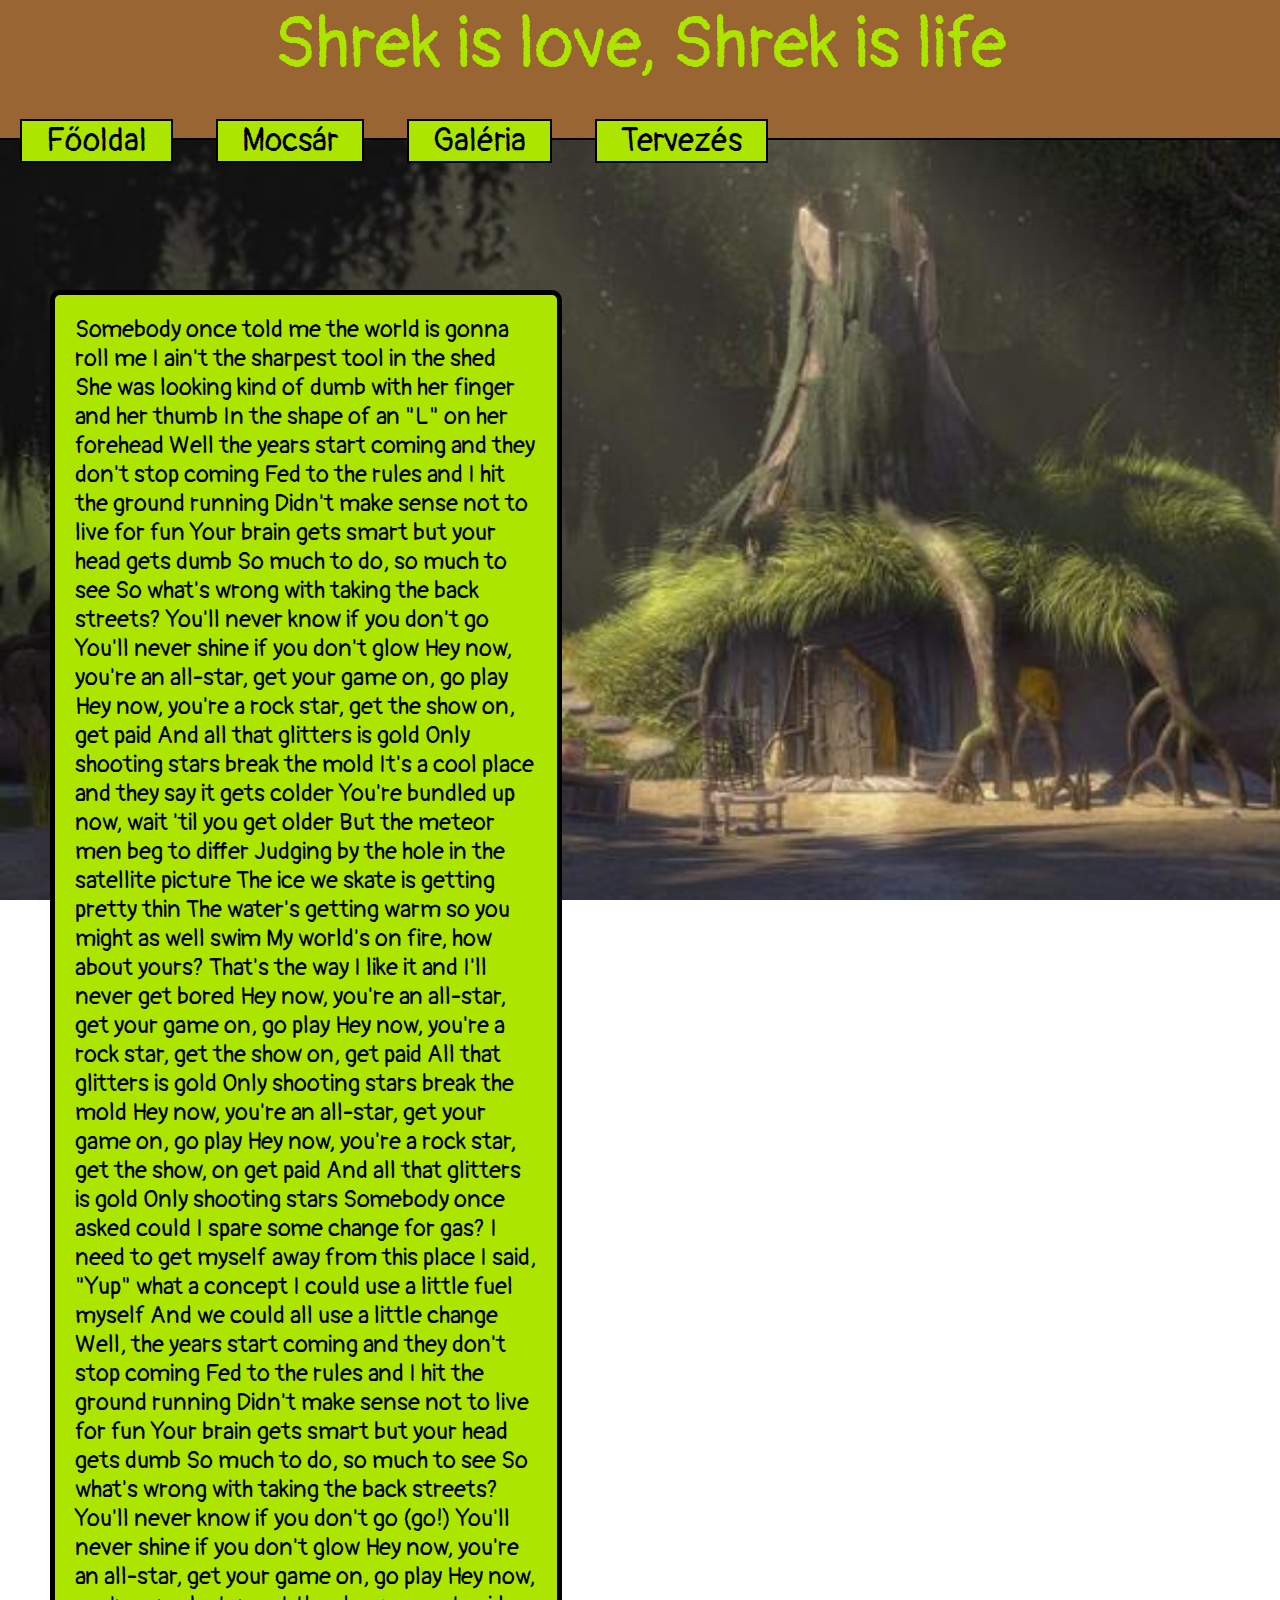
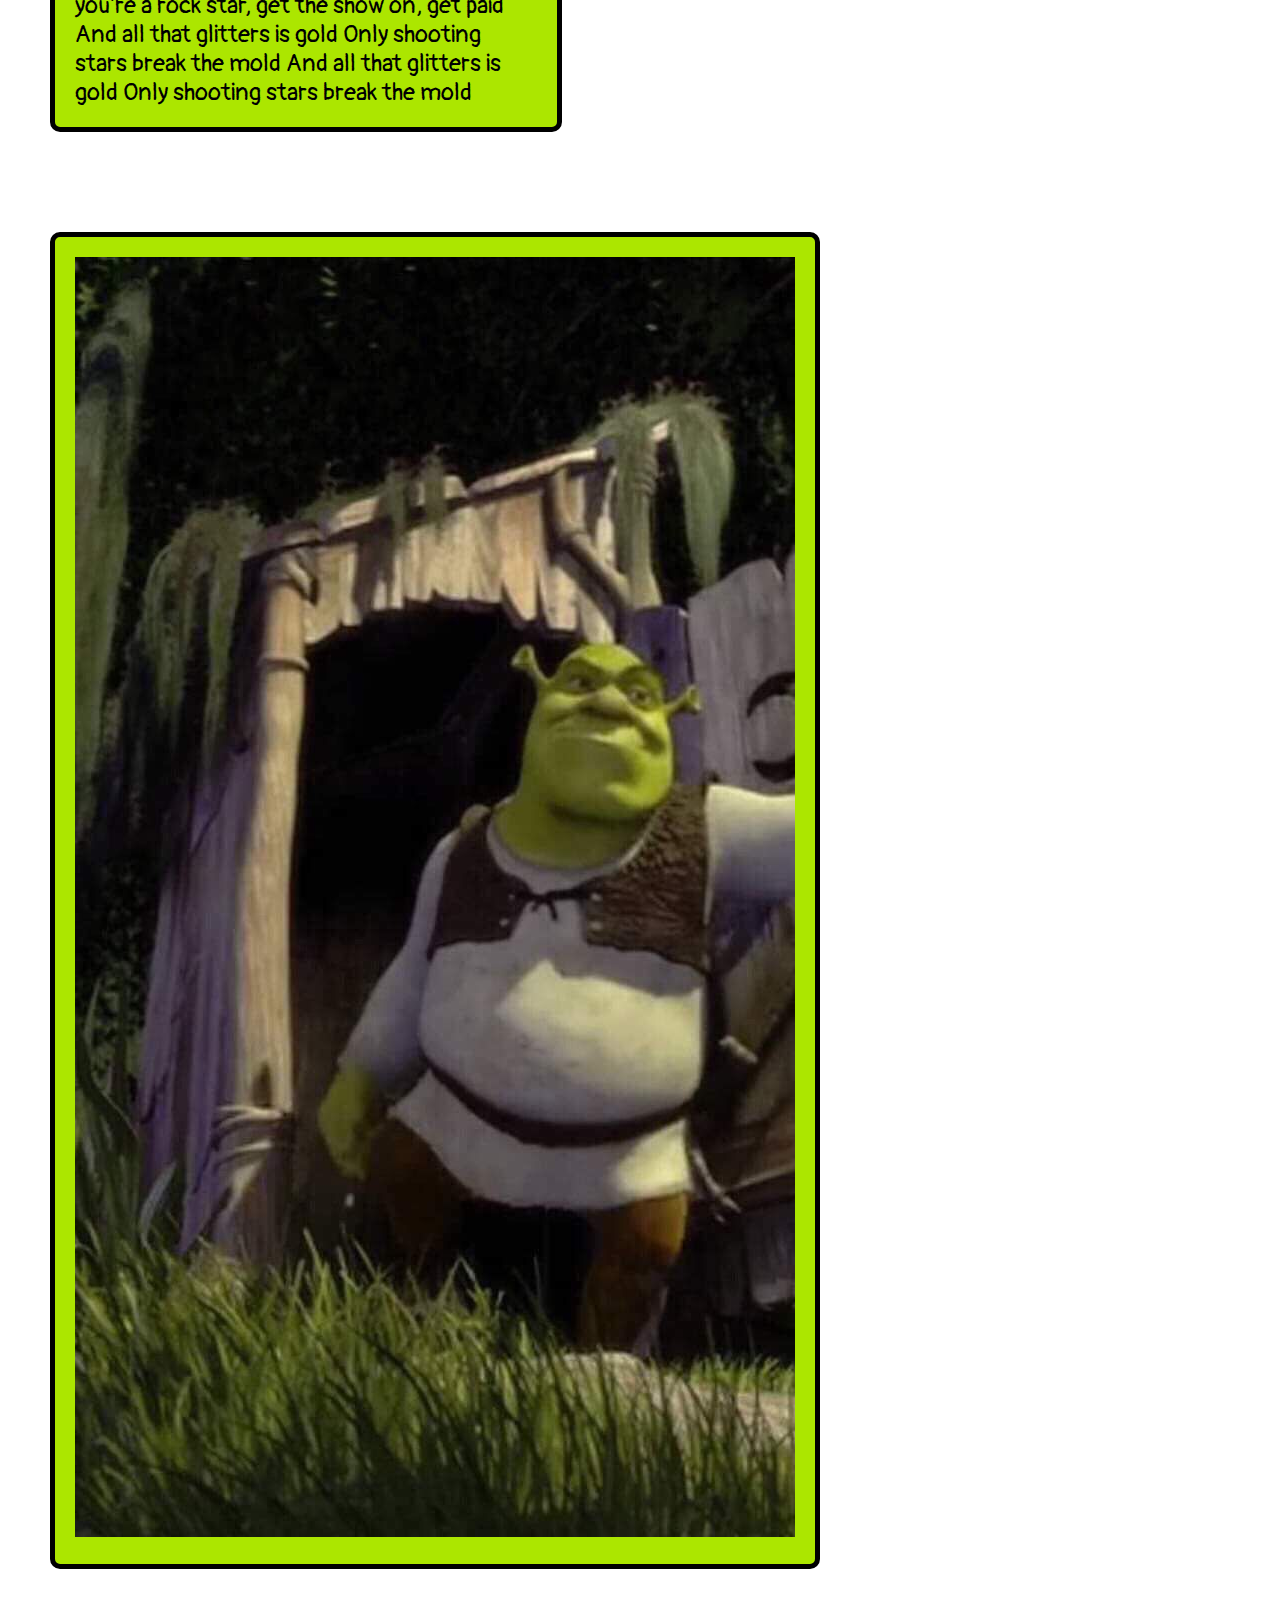
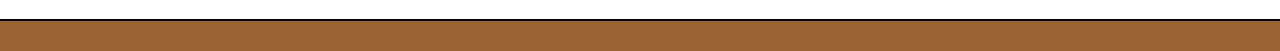
<file: index.html>
<!DOCTYPE html>
<html>
<head>
	<title>portfolio</title>
	<meta charset="utf-8">
	<meta name="viewport"content="width-device-widht, initial-scale=1">
	<link rel="stylesheet" type="text/css" href="css/main.css">
	<link href="https://fonts.googleapis.com/css2?family=Pangolin&display=swap" rel="stylesheet">


</head>
	<style>
		body {
  			background-image: url("css/kepek/mocsar.jpg");
  			background-repeat: no-repeat;
  			background-attachment: fixed;
  			background-size: cover;
		}
	</style>

<body>
	<header>
		<div style="text-align: center;  ">
		<span id ="cim"> Shrek is love, Shrek is life </span>
		</div>
		<br>
		
			<div class="gomb">
				<a href="#">Főoldal</a>
			</div>
			<div class="gomb">
				<a href="lap1.html">Mocsár</a>
			</div>
			<div class="gomb">
				<a href="lap2.html">Galéria</a>
			</div>
			<div class="gomb">
				<a href="lap3.html">Tervezés</a>
			</div>
	</header>

	<main>
		<div class="szoveg">
			Somebody once told me the world is gonna roll me
			I ain't the sharpest tool in the shed
			She was looking kind of dumb with her finger and her thumb
			In the shape of an "L" on her forehead
			Well the years start coming and they don't stop coming
			Fed to the rules and I hit the ground running
			Didn't make sense not to live for fun
			Your brain gets smart but your head gets dumb
			So much to do, so much to see
			So what's wrong with taking the back streets?
			You'll never know if you don't go
			You'll never shine if you don't glow
			Hey now, you're an all-star, get your game on, go play
			Hey now, you're a rock star, get the show on, get paid
			And all that glitters is gold
			Only shooting stars break the mold
			It's a cool place and they say it gets colder
			You're bundled up now, wait 'til you get older
			But the meteor men beg to differ
			Judging by the hole in the satellite picture
			The ice we skate is getting pretty thin
			The water's getting warm so you might as well swim
			My world's on fire, how about yours?
			That's the way I like it and I'll never get bored
			Hey now, you're an all-star, get your game on, go play
			Hey now, you're a rock star, get the show on, get paid
			All that glitters is gold
			Only shooting stars break the mold
			Hey now, you're an all-star, get your game on, go play
			Hey now, you're a rock star, get the show, on get paid
			And all that glitters is gold
			Only shooting stars
			Somebody once asked could I spare some change for gas?
			I need to get myself away from this place
			I said, "Yup" what a concept
			I could use a little fuel myself
			And we could all use a little change
			Well, the years start coming and they don't stop coming
			Fed to the rules and I hit the ground running
			Didn't make sense not to live for fun
			Your brain gets smart but your head gets dumb
			So much to do, so much to see
			So what's wrong with taking the back streets?
			You'll never know if you don't go (go!)
			You'll never shine if you don't glow
			Hey now, you're an all-star, get your game on, go play
			Hey now, you're a rock star, get the show on, get paid
			And all that glitters is gold
			Only shooting stars break the mold
			And all that glitters is gold
			Only shooting stars break the mold
		</div>
		<div class="nyitokep">
			<img src="css/kepek/wc.jpg">
		</div>
	</main>

	<footer>
	 <br>
	</footer>

</body>
</html>
</file>
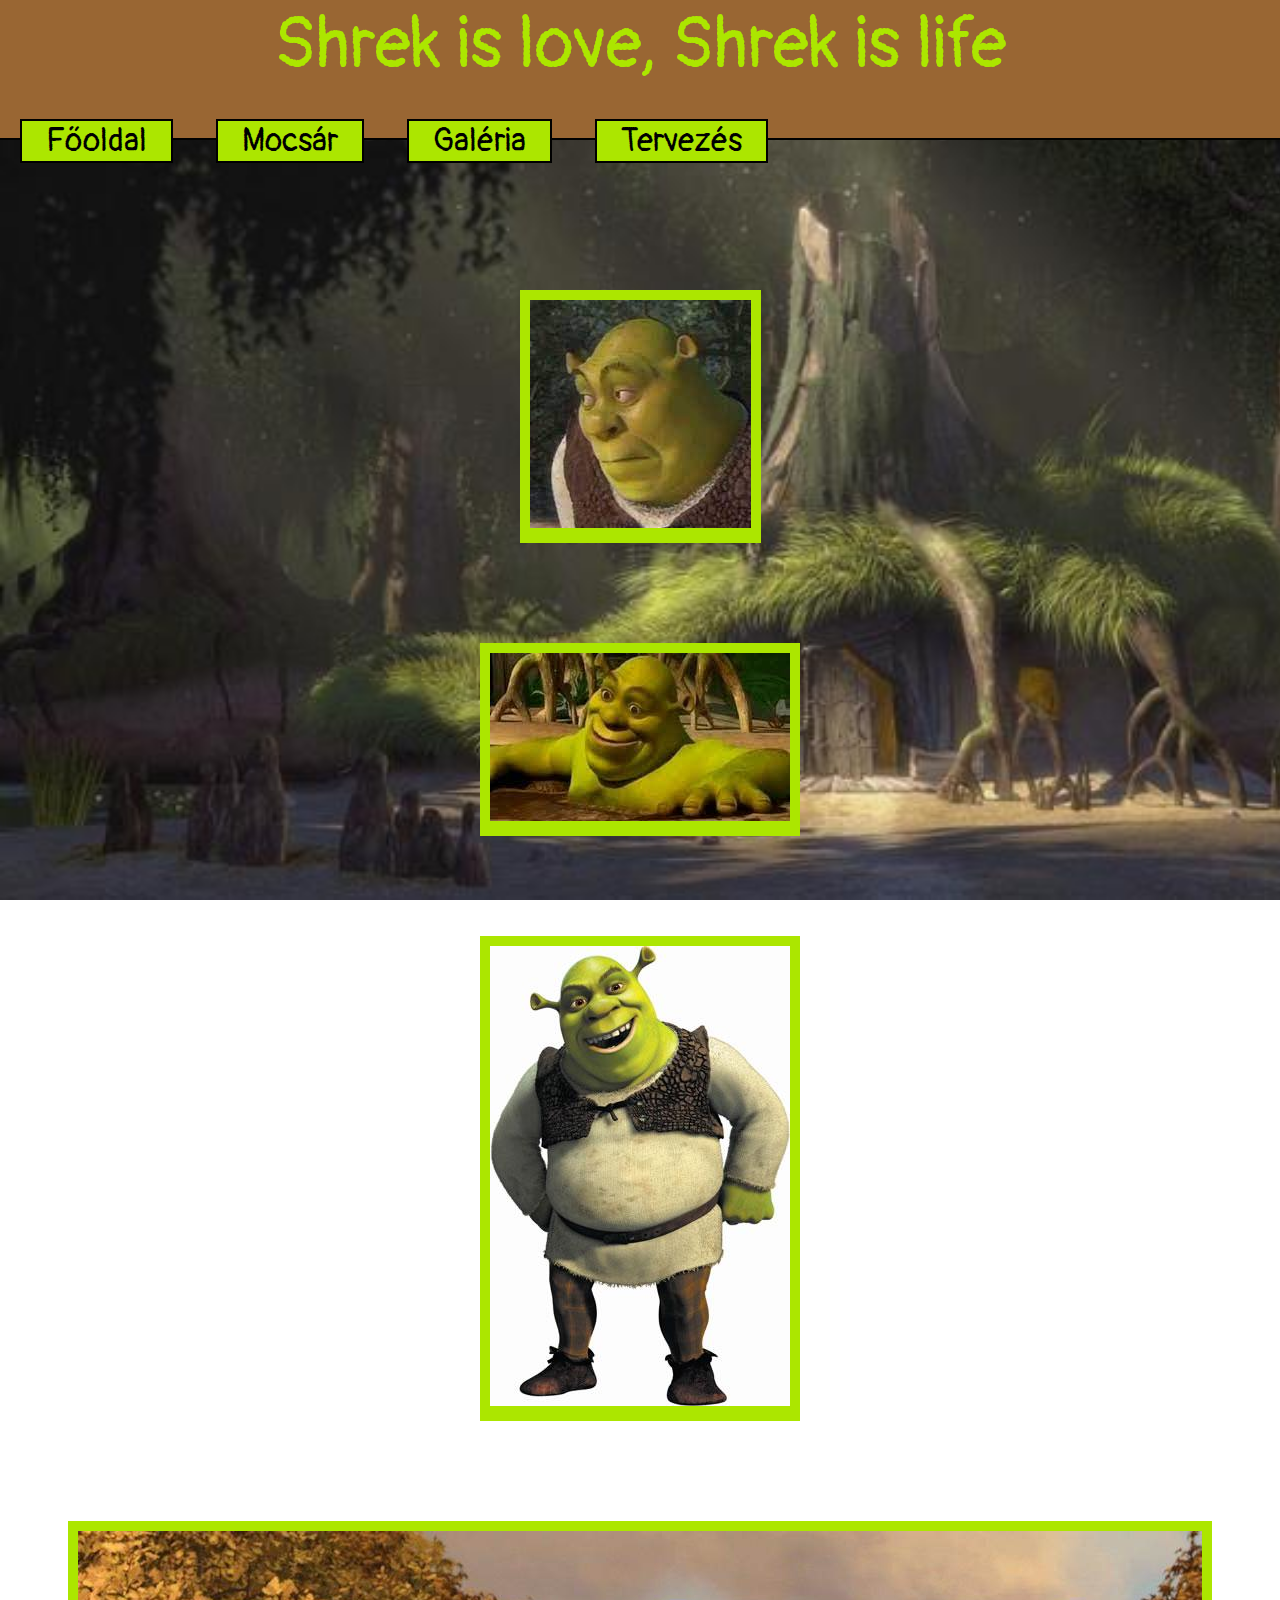
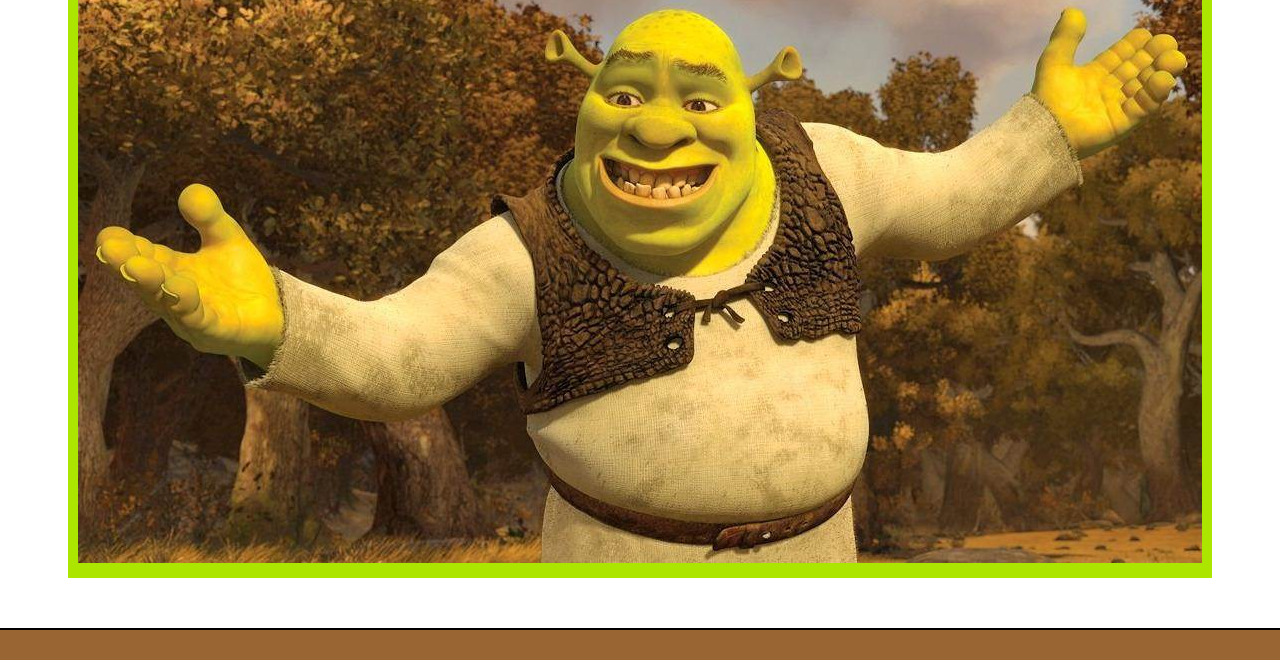
<file: lap2.html>
<!DOCTYPE html>
<html>
<head>
	<title>portfolio</title>
	<meta charset="utf-8">
	<meta name="viewport"content="width-device-widht, initial-scale=1">
	<link rel="stylesheet" type="text/css" href="css/main.css">
	<link href="https://fonts.googleapis.com/css2?family=Pangolin&display=swap" rel="stylesheet">


</head>
	<style>
		body {
  			background-image: url("css/kepek/mocsar.jpg");
  			background-repeat: no-repeat;
  			background-attachment: fixed;
  			background-size: cover;
		}
	</style>
<body>
	
	<header>
		<div style="text-align: center;  ">
		<span id ="cim"> Shrek is love, Shrek is life </span>
		</div>
		<br>
	
			<div class="gomb">
				<a href="index.html">Főoldal</a>
			</div>
			<div class="gomb">
				<a href="lap1.html">Mocsár</a>
			</div>
			<div class="gomb">
				<a href="#">Galéria</a>
			</div>
			<div class="gomb">
				<a href="lap3.html">Tervezés</a>
			</div>
	</header>

	<main>
		<div style="text-align:center">
			<div class="kepkeret">
				<img src="css/kepek/oops.jfif">
			</div>
			<br>
			<div class="kepkeret">
				<img src="css/kepek/hmm.jfif">
			</div>
			<br>
			<div class="kepkeret">
				<img src="css/kepek/shrek.jpg">
			</div>
			<br>
			<div class="kepkeret">
				<img src="css/kepek/awkwardgrin.jpg">
			</div>
		</div>	
	</main>

	<footer>
	 <br>
	</footer>
	
</body>
</html>
</file>
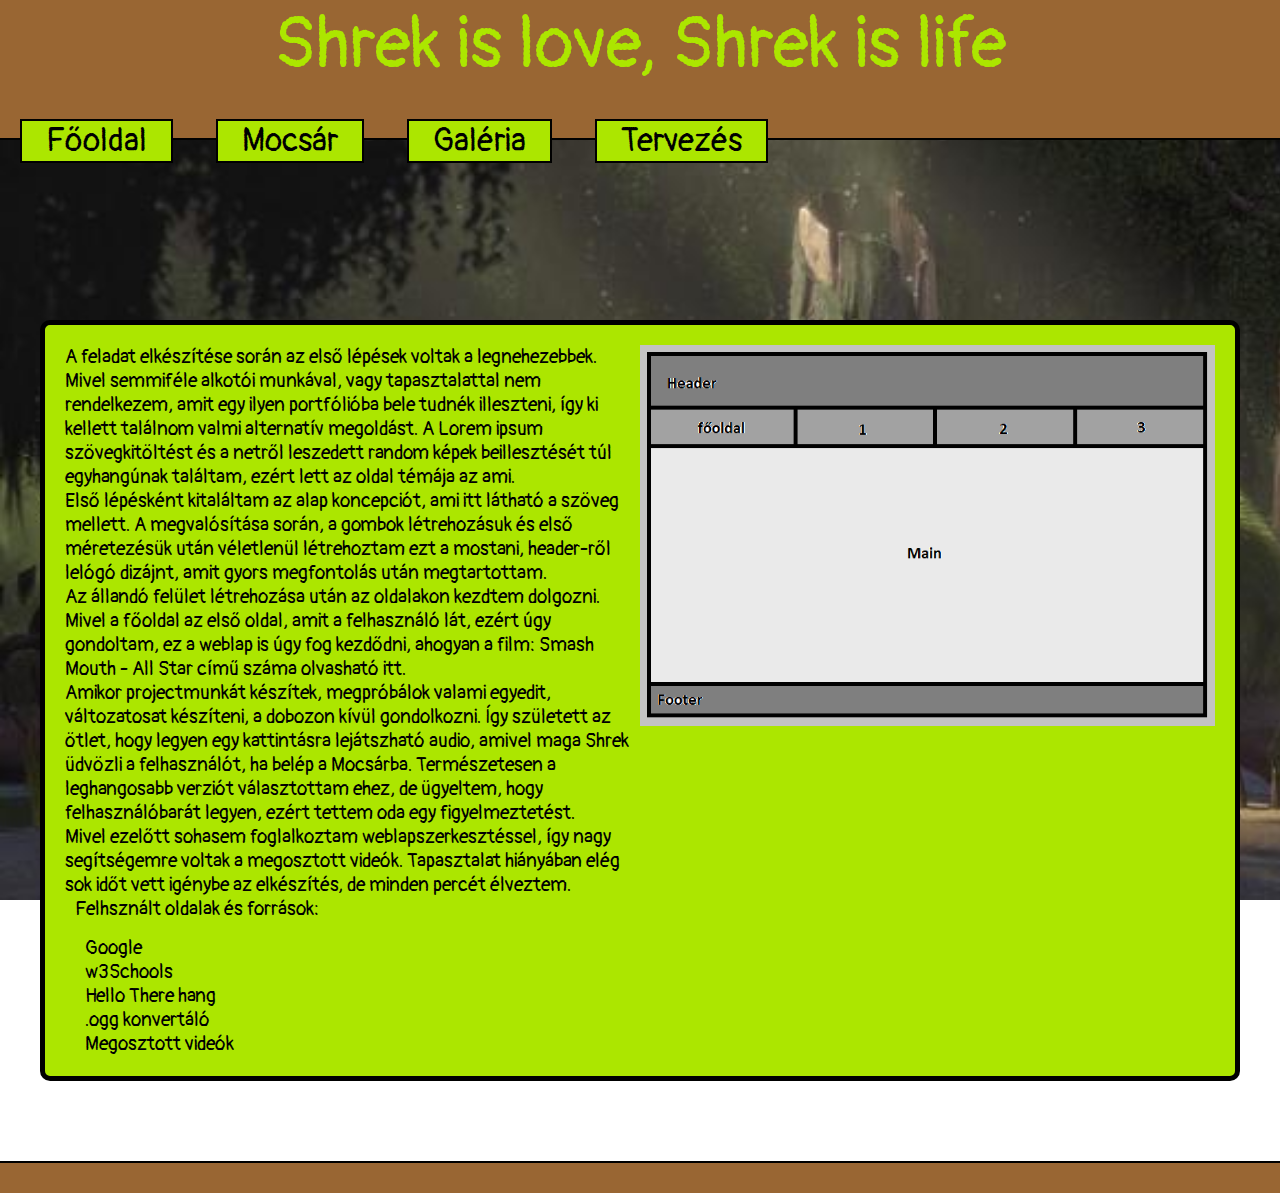
<file: lap3.html>
<!DOCTYPE html>
<html>
<head>
	<title>portfolio</title>
	<meta charset="utf-8">
	<meta name="viewport"content="width-device-widht, initial-scale=1">
	<link rel="stylesheet" type="text/css" href="css/main.css">
	<link href="https://fonts.googleapis.com/css2?family=Pangolin&display=swap" rel="stylesheet">


</head>
	<style>
		body {
  			background-image: url("css/kepek/mocsar.jpg");
  			background-repeat: no-repeat;
  			background-attachment: fixed;
  			background-size: cover;
		}
	</style>
<body>
	
	<header>
		<div style="text-align: center;  ">
		<span id ="cim"> Shrek is love, Shrek is life </span>
		</div>
		<br>
		
			<div class="gomb">
				<a href="index.html">Főoldal</a>
			</div>
			<div class="gomb">
				<a href="lap1.html">Mocsár</a>
			</div>
			<div class="gomb">
				<a href="lap2.html">Galéria</a>
			</div>
			<div class="gomb">
				<a href="#">Tervezés</a>
			</div>
	</header>

	<main>
		<div class="terv felosztas">
			A feladat elkészítése során az első lépések voltak a legnehezebbek. Mivel semmiféle alkotói munkával, vagy tapasztalattal nem rendelkezem, amit egy ilyen portfólióba bele tudnék illeszteni, így ki kellett találnom valmi alternatív megoldást. A Lorem ipsum szövegkitöltést és a netről leszedett random képek beillesztését túl egyhangúnak találtam, ezért lett az oldal témája az ami.<br>
			Első lépésként kitaláltam az alap koncepciót, ami itt látható a szöveg mellett. A megvalósítása során, a gombok létrehozásuk és első méretezésük után véletlenül létrehoztam ezt a mostani, header-ről lelógó dizájnt, amit gyors megfontolás után megtartottam.<br>
			Az állandó felület létrehozása után az oldalakon kezdtem dolgozni. Mivel a főoldal az első oldal, amit a felhasználó lát, ezért úgy gondoltam, ez a weblap is úgy fog kezdődni, ahogyan a film: Smash Mouth - All Star című száma olvasható itt.<br>
			Amikor projectmunkát készítek, megpróbálok valami egyedit, változatosat készíteni, a dobozon kívül gondolkozni. Így született az ötlet, hogy legyen egy kattintásra lejátszható audio, amivel maga Shrek üdvözli a felhasználót, ha belép a Mocsárba. Természetesen a leghangosabb verziót választottam ehez, de ügyeltem, hogy felhasználóbarát legyen, ezért tettem oda egy figyelmeztetést.<br>
			Mivel ezelőtt sohasem foglalkoztam weblapszerkesztéssel, így nagy segítségemre voltak a megosztott videók. Tapasztalat hiányában elég sok időt vett igénybe az elkészítés, de minden percét élveztem.<br>
			<span id="tervkep"><img src="css/kepek/terv.png"></span>
			<span id="forras">Felhsznált oldalak és források:</span><br>
				<div class="linkek">
					<a href="https://www.google.com">Google</a><br>
					<a href="https://www.w3schools.com">w3Schools</a><br>
					<a href="https://www.myinstants.com/instant/oh-hello-there-shrek-76098">Hello There hang</a><br>
					<a href="https://audio.online-convert.com/convert-to-ogg">.ogg konvertáló</a><br>
					Megosztott videók
				</div>

		</div>
	</main>
	
	<footer>
	 <br>
	</footer>

</body>
</html>
</file>
<file: css/main.css>
/*alapok*/
	body{
		font-size: 16px;
		font-family: 'Pangolin', cursive;
		font-weight: 300;
	}

	*,*::before, *::after{
		box-sizing: border-box;
		margin: 0;
		padding: 0;
	}

	img{
		max-width: 100%
	}

	a{
		text-decoration: none;
		color: black;
	}

/*alap_design*/
	body{
		display:grid;
		grid-template-areas: 
			"fejlec"
			"kontent"
			"lablec"
		;
		grid-template-rows: max-content 1fr max-content; 
		min-height: 100vh;
		
	}

	header{
		background-color: #996633;
		grid-area: "fejlec";
		height: 140px;
		border-bottom: 2px solid black;

	}

	main{
		grid-area:"kontent";
		font-size: 1rem;
		margin-top: 100px; 



	}

	footer{
		background-color: #996633;
		grid-area:"lablec";
		line-height: 30px;
		border-top: 2px solid black;
	}

/*cim*/
	#cim{
		font-size: 4.5rem;
		margin-top: 20px;
		color: #ace600;

	}

/*gombok*/
	.gomb{
		display: inline-block;
		border: 2px solid black;
		width: auto;
	    height: auto;
	    font-size: 2rem;
	    padding-right: 1.5rem;
	    padding-left: 1.5rem;
	    margin: 10px 20px;
		background-color: #ace600;
	}

/*galeria_kepkeretek*/
	.kepkeret{
		text-align: center;
		display: inline-block;
		padding: 10px;
		background-color: #ace600;
		margin:50px;
		max-width: auto;
		max-height: auto;

	}

/*fooldal_szoveg_es_kep*/
	.szoveg{
		display: inline-block;
		background-color: #ace600;
		font-size: 1.5rem;
		padding: 20px;
		margin: 50px;
		border: 5px solid black;
		border-radius: 10px;
		max-width: 40% ;
	}

	.nyitokep{
		display: inline-block;
		background-color: #ace600;
		font-size: 1.5rem;
		padding: 20px;
		margin: 50px;
		border: 5px solid black;
		border-radius: 10px;
		height: auto;

	}

/*mocsar*/
	.mocsar{
		font-size: 2rem;
		text-align: center;
		margin-top: 80px;
		margin-bottom: 20px;
		color: #ace600;
	}

/*tervezes*/
	.terv{

		font-size:1.2rem;
		background-color: #ace600;
		border: 5px solid black;
		border-radius: 10px;
		margin:80px 40px;
		padding: 20px;


	}
	.felosztas{
		display: grid;
		grid-template-columns: 1fr 1fr;
		padding: 20px;
	}
	#tervkep{
		text-align: center;

	}
	#forras{
		margin-left: 10px;
	}

	.linkek{
		margin-left:20px;
		padding-top: 15px;
		padding-bottom: : 15px;

	}
</file>
